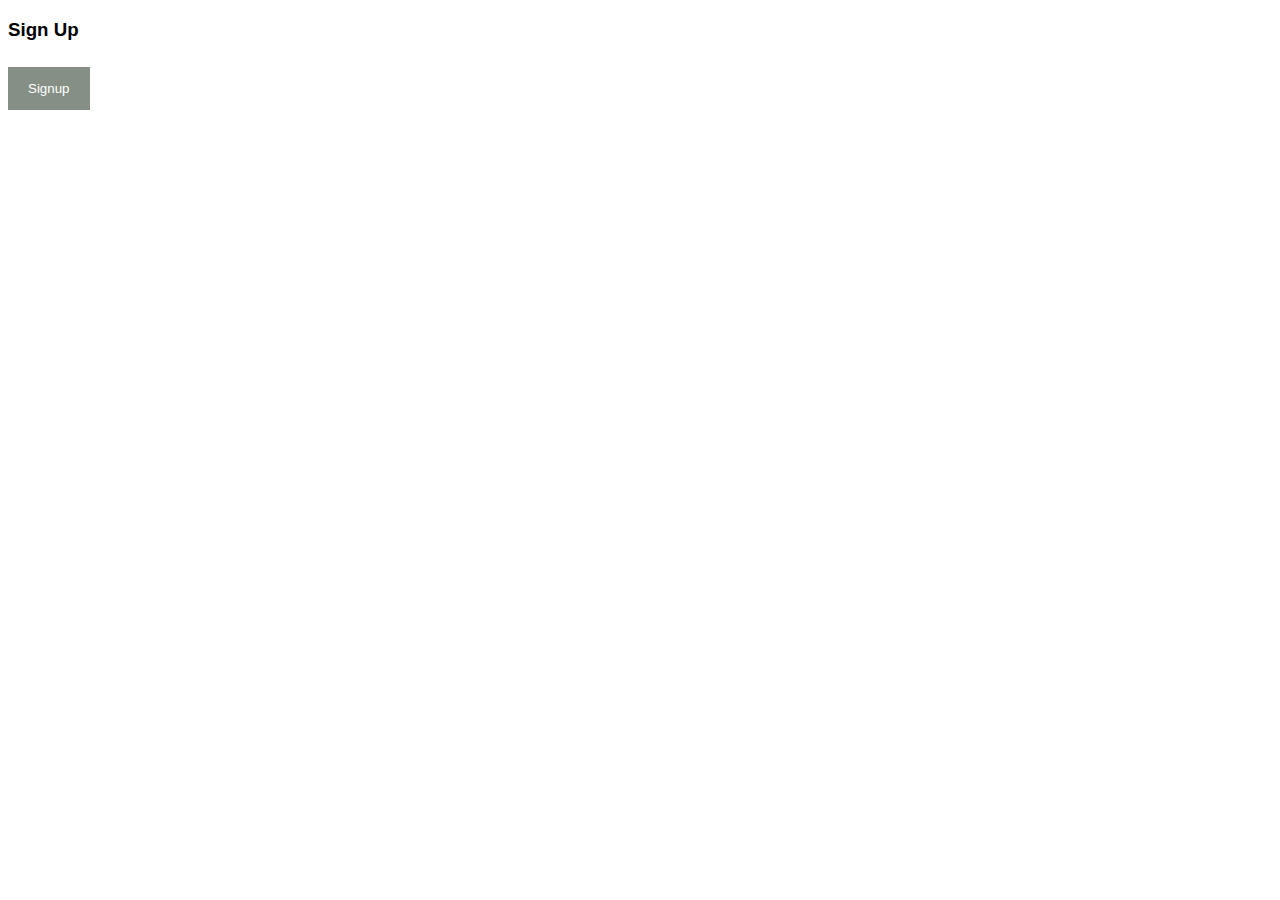
<file: WebService/wwwroot/JS/components/createuser/createuser.html>
﻿<!DOCTYPE html> 
<html>
<head>
    <meta name="viewport" content="width=device-width, initial-scale=1">
    <style>
        body {
            font-family: Arial, Helvetica, sans-serif;
        }
        /* Login siden med styling */
        /* Full-width input fields. */
        input[type=text], input[type=password] {
            width: 100%;
            padding: 12px 20px;
            margin: 8px 0;
            display: inline-block;
            border: 1px solid #ccc;
            box-sizing: border-box;
        }

        /* Set a style for all buttons */
        button {
            background-color: #858f85;
            color: white;
            padding: 14px 20px;
            margin: 8px 0;
            border: none;
            cursor: pointer;
            width: 100%;
        }

            button:hover {
                opacity: 0.8;
            }

        /* Extra styles for the cancel button */
        .cancelbtn {
            width: auto;
            padding: 10px 18px;
            background-color: #f44336;
        }

        /* Center the image and position the close button */
        .imgcontainer {
            text-align: center;
            margin: 24px 0 12px 0;
            position: relative;
        }

        img.avatar {
            width: 40%;
            border-radius: 50%;
        }

        .container {
            padding: 16px;
        }

        span.psw {
            float: right;
            padding-top: 16px;
        }

        /* The Modal (background) */
        .modal {
            display: none; /* Hidden by default */
            position: fixed; /* Stay in place */
            z-index: 1; /* Sit on top */
            left: 0;
            top: 0;
            width: 100%; /* Full width */
            height: 100%; /* Full height */
            overflow: auto; /* Enable scroll if needed */
            background-color: rgb(0,0,0); /* Fallback color */
            background-color: rgba(0,0,0,0.4); /* Black w/ opacity */
            padding-top: 60px;
        }

        /* Modal Content/Box */
        .modal-content {
            background-color: #fefefe;
            margin: 5% auto 15% auto; /* 5% from the top, 15% from the bottom and centered */
            border: 1px solid #888;
            width: 80%; /* Could be more or less, depending on screen size */
        }

        /* The Close Button (x) */
        .close {
            position: absolute;
            right: 25px;
            top: 0;
            color: #000;
            font-size: 35px;
            font-weight: bold;
        }

            .close:hover,
            .close:focus {
                color: red;
                cursor: pointer;
            }

        /* Add Zoom Animation */
        .animate {
            -webkit-animation: animatezoom 0.6s;
            animation: animatezoom 0.6s
        }

        @-webkit-keyframes animatezoom {
            from {
                -webkit-transform: scale(0)
            }

            to {
                -webkit-transform: scale(1)
            }
        }

        @keyframes animatezoom {
            from {
                transform: scale(0)
            }

            to {
                transform: scale(1)
            }
        }

        /* Change styles for span and cancel button on extra small screens */
        @media screen and (max-width: 300px) {
            span.psw {
                display: block;
                float: none;
            }

            .cancelbtn {
                width: 100%;
            }
        }
    </style>
</head>
<body>

  

    <h3>Sign Up</h3>
    <button onclick="document.getElementById('id02').style.display='block'" style="width:auto;">Signup</button>



    <div id="id02" class="modal">

        <form class="modal-content animate" data-bind="submit:createUser" method="post">
        <!-- Login -->
            <div class="container">
                <p>Please fill in this form to create an account.</p>
                <hr>

                <label for="Username"><b>Username</b></label>
                <input type="text" placeholder="Enter Username" name="Username" required data-bind="value:username">

                <label for="email"><b>Email</b></label>
                <input type="text" placeholder="Enter Email" name="email" required data-bind="value:email">

                <label for="psw"><b>Password</b></label>
                <input type="password" placeholder="Enter Password" name="psw" required data-bind="value:password">

                <label for="psw-repeat"><b>Repeat Password</b></label>
                <input type="password" placeholder="Repeat Password" name="psw-repeat" required>

                <label>
                    <input type="checkbox" checked="checked" name="remember" style="margin-bottom:15px"> Remember me
                </label>
            </div>

            <p>By creating an account you agree to our <a href="#" style="color:dodgerblue">Terms & Privacy</a>.</p>

            <div class="clearfix">
                <button type="button" onclick="document.getElementById('id02').style.display='none'" class="cancelbtn">Cancel</button>
                <button type="submit" class="signupbtn">Sign Up</button>
                <div class="container" style="background-color:#f1f1f1">

                </div>
        </form>
    </div>


    <script>// Get the modal

        var modal = document.getElementById('id02')
        var modal2 = document.getElementById('id01')


        // When the user clicks anywhere outside of the modal, close it
        window.onclick = function (event) {
            if (event.target == modal || event.target == modal2) {
                modal.style.display = "none";
                modal2.style.display = "none";
            }
        }</script>



</body>
</html>
</file>
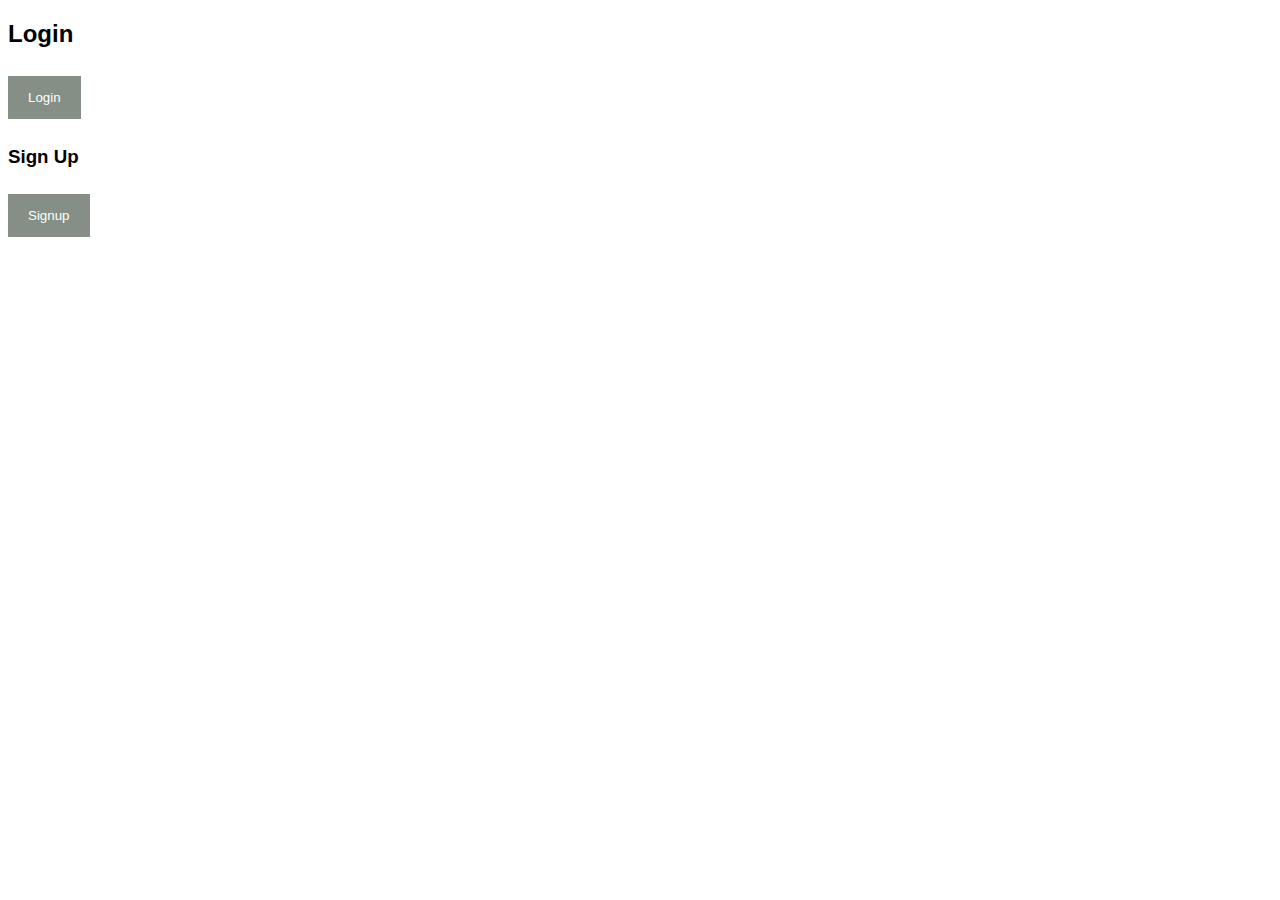
<file: WebService/wwwroot/JS/components/home/createuser/createuser.html>
﻿<!DOCTYPE html> 
<html>
<head>
    <meta name="viewport" content="width=device-width, initial-scale=1">
    <style>
        body {
            font-family: Arial, Helvetica, sans-serif;
        }
        /* Login siden med styling */
        /* Full-width input fields. */
        input[type=text], input[type=password] {
            width: 100%;
            padding: 12px 20px;
            margin: 8px 0;
            display: inline-block;
            border: 1px solid #ccc;
            box-sizing: border-box;
        }

        /* Set a style for all buttons */
        button {
            background-color: #858f85;
            color: white;
            padding: 14px 20px;
            margin: 8px 0;
            border: none;
            cursor: pointer;
            width: 100%;
        }

            button:hover {
                opacity: 0.8;
            }

        /* Extra styles for the cancel button */
        .cancelbtn {
            width: auto;
            padding: 10px 18px;
            background-color: #f44336;
        }

        /* Center the image and position the close button */
        .imgcontainer {
            text-align: center;
            margin: 24px 0 12px 0;
            position: relative;
        }

        img.avatar {
            width: 40%;
            border-radius: 50%;
        }

        .container {
            padding: 16px;
        }

        span.psw {
            float: right;
            padding-top: 16px;
        }

        /* The Modal (background) */
        .modal {
            display: none; /* Hidden by default */
            position: fixed; /* Stay in place */
            z-index: 1; /* Sit on top */
            left: 0;
            top: 0;
            width: 100%; /* Full width */
            height: 100%; /* Full height */
            overflow: auto; /* Enable scroll if needed */
            background-color: rgb(0,0,0); /* Fallback color */
            background-color: rgba(0,0,0,0.4); /* Black w/ opacity */
            padding-top: 60px;
        }

        /* Modal Content/Box */
        .modal-content {
            background-color: #fefefe;
            margin: 5% auto 15% auto; /* 5% from the top, 15% from the bottom and centered */
            border: 1px solid #888;
            width: 80%; /* Could be more or less, depending on screen size */
        }

        /* The Close Button (x) */
        .close {
            position: absolute;
            right: 25px;
            top: 0;
            color: #000;
            font-size: 35px;
            font-weight: bold;
        }

            .close:hover,
            .close:focus {
                color: red;
                cursor: pointer;
            }

        /* Add Zoom Animation */
        .animate {
            -webkit-animation: animatezoom 0.6s;
            animation: animatezoom 0.6s
        }

        @-webkit-keyframes animatezoom {
            from {
                -webkit-transform: scale(0)
            }

            to {
                -webkit-transform: scale(1)
            }
        }

        @keyframes animatezoom {
            from {
                transform: scale(0)
            }

            to {
                transform: scale(1)
            }
        }

        /* Change styles for span and cancel button on extra small screens */
        @media screen and (max-width: 300px) {
            span.psw {
                display: block;
                float: none;
            }

            .cancelbtn {
                width: 100%;
            }
        }
    </style>
</head>
<body>

    <h2> Login</h2>

    <button onclick="document.getElementById('id01').style.display='block'" style="width:auto;">Login</button>

    <div id="id01" class="modal">
    <!-- Div klasser kaldt fra-->
        <form class="modal-content animate" action="/action_page.php" method="post">


            <div class="container">
                <label for="uname"><b>Username</b></label>
                <input type="text" placeholder="Enter Username" name="uname" required >

                <label for="psw"><b>Password</b></label>
                <input type="password" placeholder="Enter Password" name="psw" required>

                <button type="submit">Login</button>
                <label>
                    <input type="checkbox" checked="checked" name="remember"> Remember me
                </label>
            </div>

            <div class="container" style="background-color:#f1f1f1">
                <button type="button" onclick="document.getElementById('id01').style.display='none'" class="cancelbtn">Cancel</button>
                <span class="psw">Forgot <a href="#">password?</a></span>
            </div>
        </form>
    </div>


    <h3>Sign Up</h3>
    <button onclick="document.getElementById('id02').style.display='block'" style="width:auto;">Signup</button>



    <div id="id02" class="modal">

        <form class="modal-content animate" data-bind="submit:createUser" method="post">
        <!-- Login -->
            <div class="container">
                <p>Please fill in this form to create an account.</p>
                <hr>

                <label for="Username"><b>Username</b></label>
                <input type="text" placeholder="Enter Username" name="Username" required data-bind="value:username">

                <label for="email"><b>Email</b></label>
                <input type="text" placeholder="Enter Email" name="email" required data-bind="value:email">

                <label for="psw"><b>Password</b></label>
                <input type="password" placeholder="Enter Password" name="psw" required data-bind="value:password">

                <label for="psw-repeat"><b>Repeat Password</b></label>
                <input type="password" placeholder="Repeat Password" name="psw-repeat" required>

                <label>
                    <input type="checkbox" checked="checked" name="remember" style="margin-bottom:15px"> Remember me
                </label>
            </div>

            <p>By creating an account you agree to our <a href="#" style="color:dodgerblue">Terms & Privacy</a>.</p>

            <div class="clearfix">
                <button type="button" onclick="document.getElementById('id02').style.display='none'" class="cancelbtn">Cancel</button>
                <button type="submit" class="signupbtn">Sign Up</button>
                <div class="container" style="background-color:#f1f1f1">

                </div>
        </form>
    </div>


    <script>// Get the modal

        var modal = document.getElementById('id02')
        var modal2 = document.getElementById('id01')


        // When the user clicks anywhere outside of the modal, close it
        window.onclick = function (event) {
            if (event.target == modal || event.target == modal2) {
                modal.style.display = "none";
                modal2.style.display = "none";
            }
        }</script>



</body>
</html>
</file>
